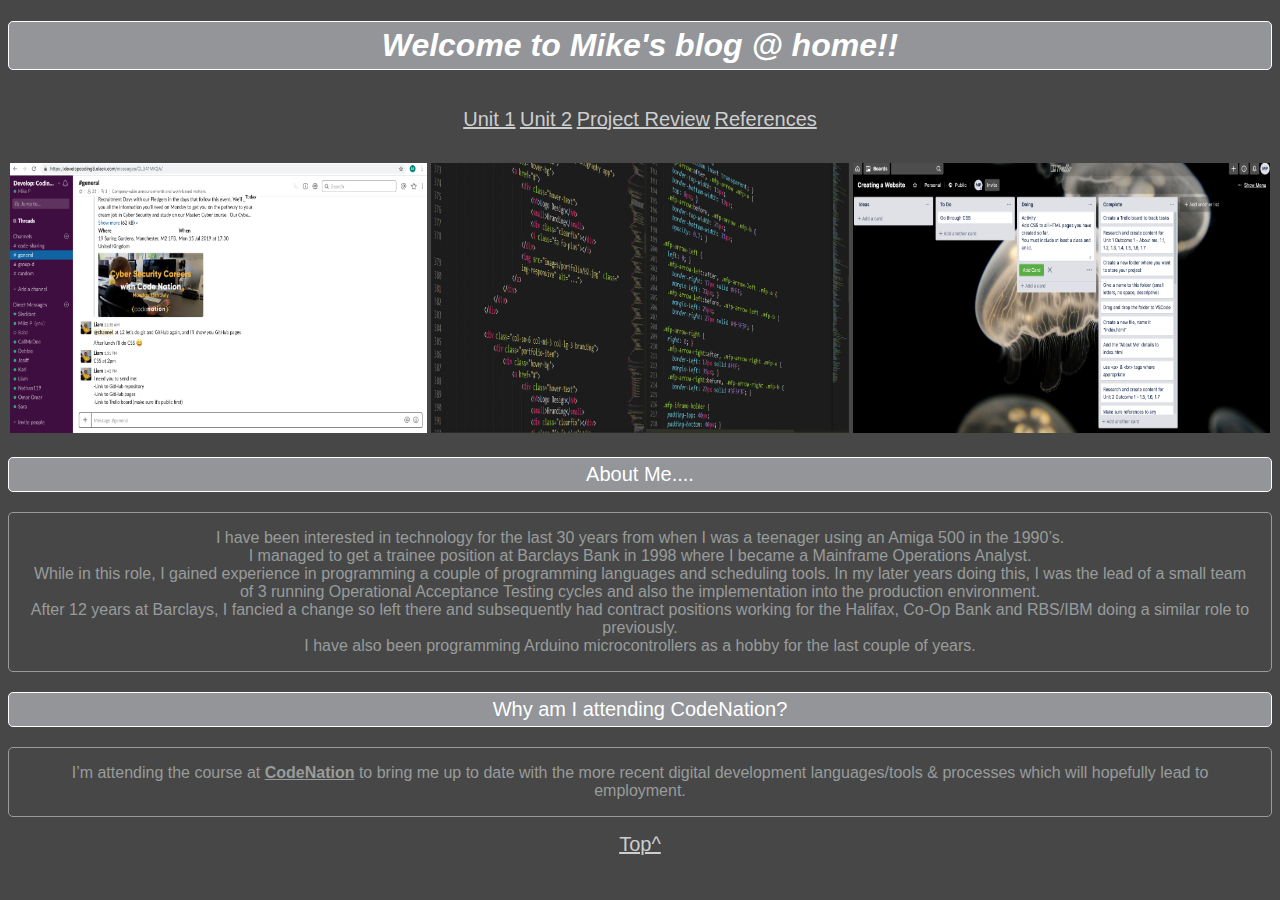
<file: index.html>
<!DOCTYPE html>
<html lang="en">

<head>
    <meta charset="UTF-8">
    <title>Mike's Blog</title>
    <link rel="stylesheet" type="text/css" href="main.css">
</head>

<body>
    <div>
        <h1><a id="index_top"></a>
            Welcome to Mike's blog @ home!!
        </h1>
    </div>
    <div class="container">
        <p>
            <a href="unit1.html" class="link1">Unit 1</a>
            <a href="unit2.html" class="link1">Unit 2</a>
            <a href="review.html" class="link1">Project Review</a>
            <a href="references.html" class="link1">References</a>
        </p>
    </div>
    <div>
        <p id="photo">
            <img src="slack1.png" alt="slack" width="33%" height="270">
            <img src="random.png" alt="random" width="33%" height="270">
            <img src="trello1.png" alt="trello" width="33%" height="270">
        </p>
    </div>
    <div>
        <h3>About Me....</h3>
        <div class="border">
            <p>I have been interested in technology for the last 30 years from when I was a teenager using an Amiga 500
                in the 1990’s. <br>
                I managed to get a trainee position at Barclays Bank in 1998 where I became a Mainframe Operations
                Analyst. <br>While in this role, I gained experience in programming a couple of programming languages
                and scheduling tools. In my later years doing this, I was the lead of a small team of 3 running
                Operational Acceptance Testing cycles and also the implementation into the production environment. <br>
                After 12 years at Barclays, I fancied a change so left there and subsequently had contract positions
                working for the Halifax, Co-Op Bank and RBS/IBM doing a similar role to previously.<br>
                I have also been programming Arduino microcontrollers as a hobby for the last couple of years.</p>
        </div>
    </div>
    <div>
        <h3>Why am I attending CodeNation?</h3>
        <div class="border">
            <p>I’m attending the course at <a href="https://wearecodenation.com/" target="_blank"><b>CodeNation</b></a>
                to
                bring me up to date with the more recent digital development languages/tools & processes which will
                hopefully lead to employment.
            </p>
        </div>
    </div>
    <div>
        <p>
            <a href="#index_top" class="link2">Top^</a>
        </p>
    </div>
</body>

</html>
</file>
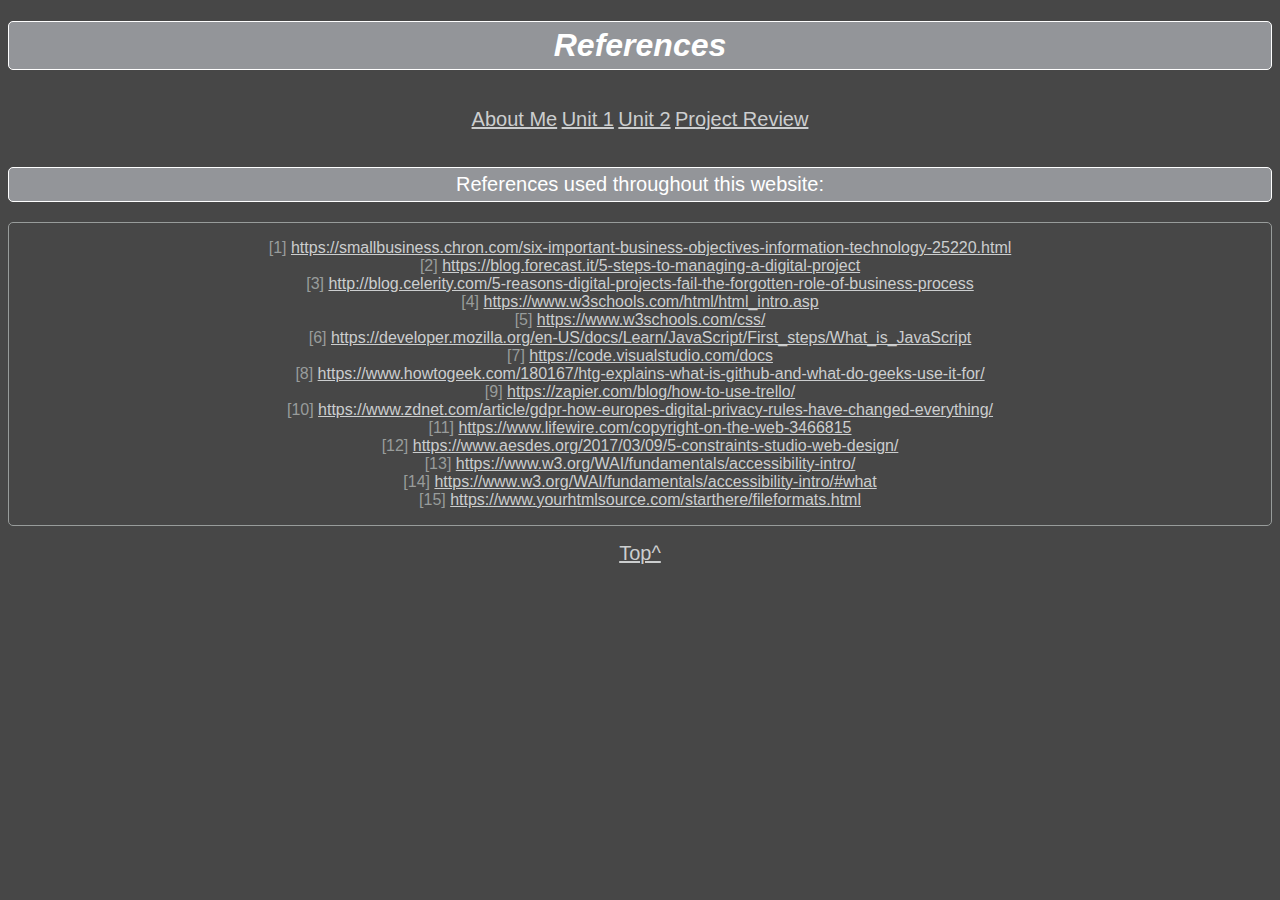
<file: references.html>
<!DOCTYPE html>
<html lang="en">

<head>
    <meta charset="UTF-8">
    <title>References</title>
    <link rel="stylesheet" type="text/css" href="main.css">
</head>

<body>
    <div>
        <h1><a id="references_top"></a>References</h1>
        <div class="container">
            <p>
                <a href="index.html" class="link1">About Me</a>
                <a href="unit1.html" class="link1">Unit 1</a>
                <a href="unit2.html" class="link1">Unit 2</a>
                <a href="review.html" class="link1">Project Review</a>
            </p>
        </div>
    </div>
    <div>
        <h3>
            References used throughout this website:
        </h3>
    </div>
    <div class="border">
        <p>[1] <a
                href="https://smallbusiness.chron.com/six-important-business-objectives-information-technology-25220.html"
                class="references">https://smallbusiness.chron.com/six-important-business-objectives-information-technology-25220.html</a><br>
            [2] <a href="https://blog.forecast.it/5-steps-to-managing-a-digital-project"
                class="references">https://blog.forecast.it/5-steps-to-managing-a-digital-project</a><br>
            [3] <a
                href="http://blog.celerity.com/5-reasons-digital-projects-fail-the-forgotten-role-of-business-process"
                class="references">http://blog.celerity.com/5-reasons-digital-projects-fail-the-forgotten-role-of-business-process</a><br>
            [4] <a href="https://www.w3schools.com/html/html_intro.asp"
                class="references">https://www.w3schools.com/html/html_intro.asp</a><br>
            [5] <a href="https://www.w3schools.com/css/" class="references">https://www.w3schools.com/css/</a><br>
            [6] <a href="https://developer.mozilla.org/en-US/docs/Learn/JavaScript/First_steps/What_is_JavaScript"
                class="references">https://developer.mozilla.org/en-US/docs/Learn/JavaScript/First_steps/What_is_JavaScript</a><br>
            [7] <a href="https://code.visualstudio.com/docs"
                class="references">https://code.visualstudio.com/docs</a><br>
            [8] <a href="https://www.howtogeek.com/180167/htg-explains-what-is-github-and-what-do-geeks-use-it-for/"
                class="references">https://www.howtogeek.com/180167/htg-explains-what-is-github-and-what-do-geeks-use-it-for/</a><br>
            [9] <a href="https://zapier.com/blog/how-to-use-trello/"
                class="references">https://zapier.com/blog/how-to-use-trello/</a><br>
            [10] <a href="https://www.zdnet.com/article/gdpr-how-europes-digital-privacy-rules-have-changed-everything/"
                class="references">https://www.zdnet.com/article/gdpr-how-europes-digital-privacy-rules-have-changed-everything/</a><br>
            [11] <a href="https://www.lifewire.com/copyright-on-the-web-3466815"
                class="references">https://www.lifewire.com/copyright-on-the-web-3466815</a><br>
            [12] <a href="https://www.aesdes.org/2017/03/09/5-constraints-studio-web-design/"
                class="references">https://www.aesdes.org/2017/03/09/5-constraints-studio-web-design/</a><br>
            [13] <a href="https://www.w3.org/WAI/fundamentals/accessibility-intro/"
                class="references">https://www.w3.org/WAI/fundamentals/accessibility-intro/</a><br>
            [14] <a href="https://www.w3.org/WAI/fundamentals/accessibility-intro/#what"
                class="references">https://www.w3.org/WAI/fundamentals/accessibility-intro/#what</a><br>
            [15] <a href="https://www.yourhtmlsource.com/starthere/fileformats.html"
                class="references">https://www.yourhtmlsource.com/starthere/fileformats.html</a>
        </p>
    </div>
    <div>
        <p>
            <a href="#references_top" class="link2">Top^</a>
        </p>
    </div>
</body>

</html>
</file>
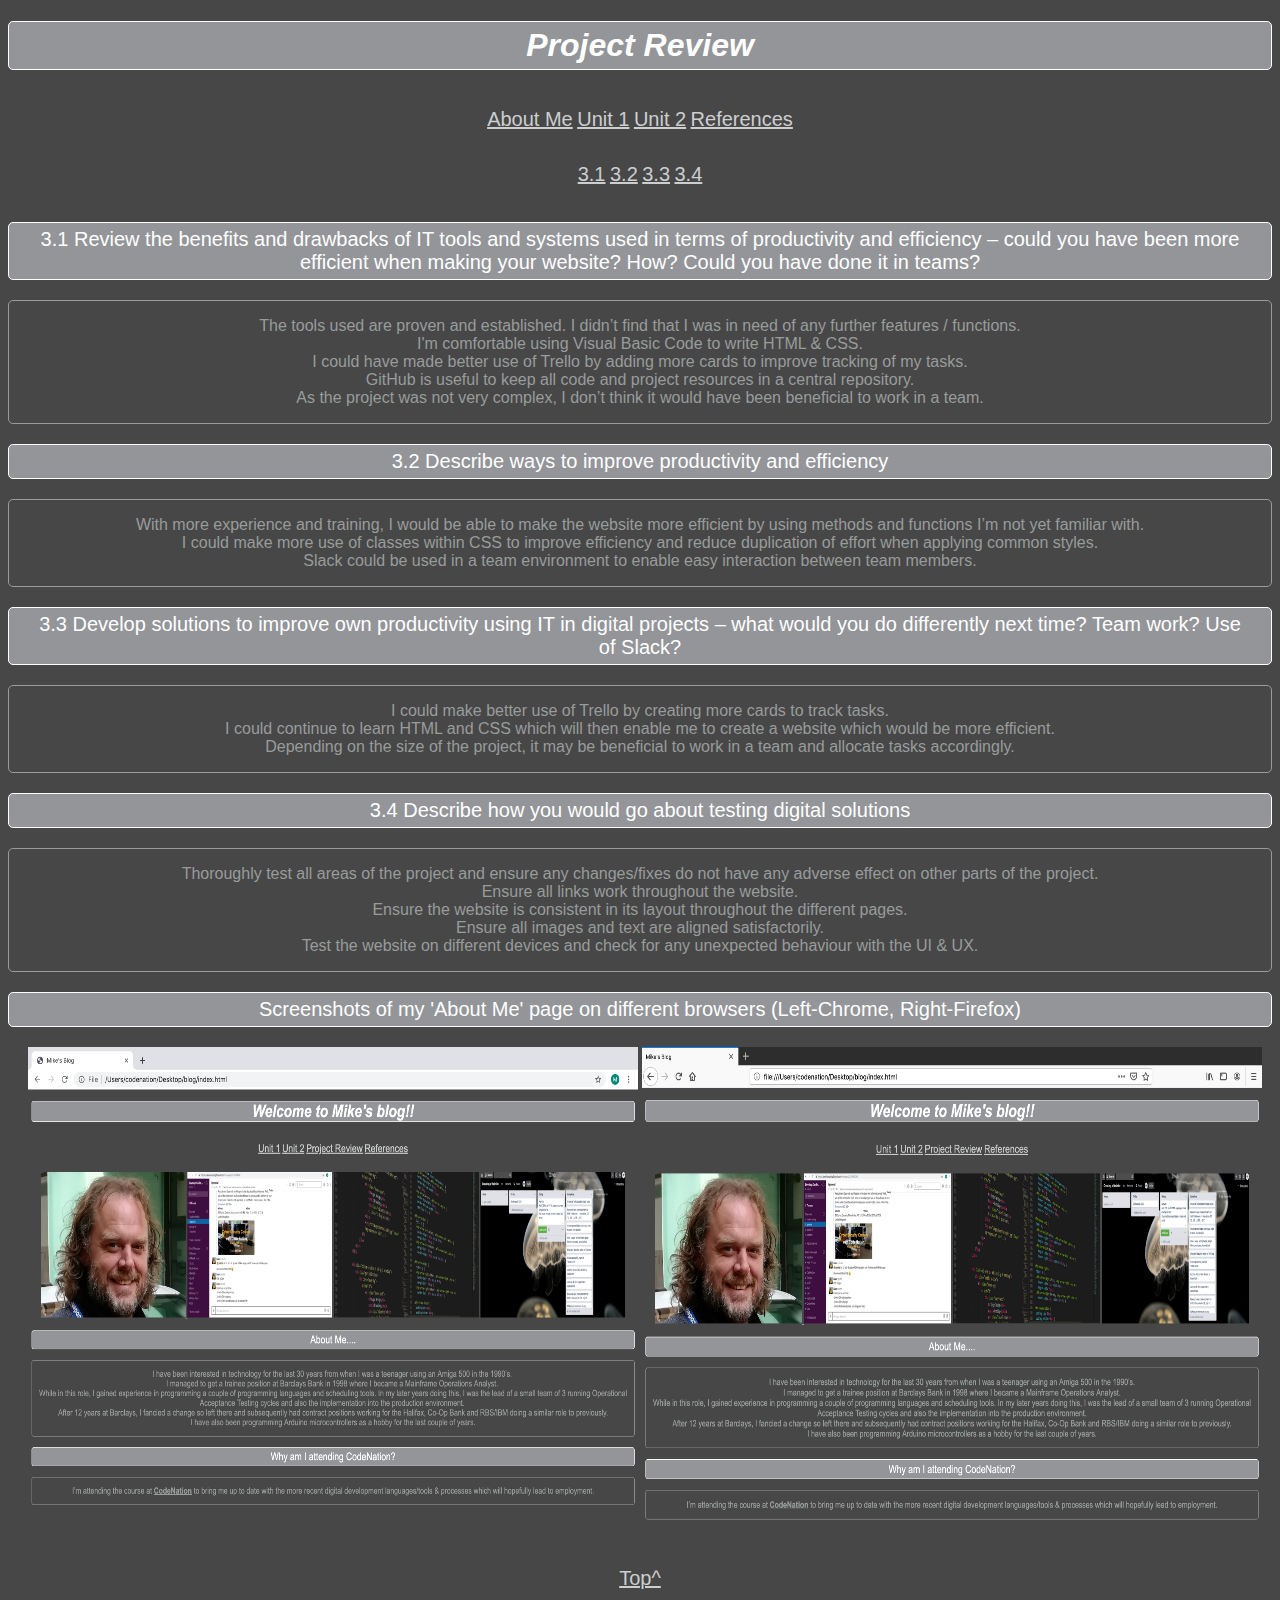
<file: review.html>
<!DOCTYPE html>
<html lang="en">

<head>
    <meta charset="UTF-8">
    <title>Project Review</title>
    <link rel="stylesheet" type="text/css" href="main.css">
</head>

<body>
    <div>
        <h1><a id="review_top"></a>Project Review</h1>
        <div class="container">
            <p>
                <a href="index.html" class="link1">About Me</a>
                <a href="unit1.html" class="link1">Unit 1</a>
                <a href="unit2.html" class="link1">Unit 2</a>
                <a href="references.html" class="link1">References</a>
            </p>
        </div>
    </div>

    <div class="container">
        <p>
            <a href="#unit1_3.1" class="link2">3.1</a>
            <a href="#unit1_3.2" class="link2">3.2</a>
            <a href="#unit1_3.3" class="link2">3.3</a>
            <a href="#unit1_3.4" class="link2">3.4</a>
        </p>
    </div>
    <div>
        <h3><a id="unit1_3.1"></a>3.1 Review the benefits and drawbacks of IT tools and systems used in terms of
            productivity and efficiency – could you have been more efficient when making your website? How? Could you
            have done it in teams?
        </h3>
    </div>
    <div class="border">
        <p>The tools used are proven and established. I didn’t find that I was in need of any further features /
            functions.<br>
            I'm comfortable using Visual Basic Code to write HTML & CSS.<br>
            I could have made better use of Trello by adding more cards to improve tracking of my tasks.<br>
            GitHub is useful to keep all code and project resources in a central repository.<br>
            As the project was not very complex, I don’t think it would have been beneficial to work in a team.
        </p>
    </div>
    <div>
        <h3><a id="unit1_3.2"></a>3.2 Describe ways to improve productivity and efficiency
        </h3>
    </div>
    <div class="border">
        <p>With more experience and training, I would be able to make the website more efficient by using methods and
            functions I’m not yet familiar with. <br>
            I could make more use of classes within CSS to improve efficiency and reduce duplication of effort when
            applying common styles.<br>
            Slack could be used in a team environment to enable easy interaction between team members.
        </p>
    </div>
    <div>
        <h3><a id="unit1_3.3"></a>3.3 Develop solutions to improve own productivity using IT in digital projects – what
            would you do differently next time? Team work? Use of Slack?
        </h3>
    </div>
    <div class="border">
        <p>I could make better use of Trello by creating more cards to track tasks.<br>
            I could continue to learn HTML and CSS which will then enable me to create a website which would be more
            efficient.<br>
            Depending on the size of the project, it may be beneficial to work in a team and allocate tasks accordingly.
        </p>
    </div>
    <div>
        <h3><a id="unit1_3.4"></a>3.4 Describe how you would go about testing digital solutions
        </h3>
    </div>
    <div class="border">
        <p>Thoroughly test all areas of the project and ensure any changes/fixes do not have any adverse effect on
            other parts of the project.<br>
            Ensure all links work throughout the website.<br>
            Ensure the website is consistent in its layout throughout the different pages.<br>
            Ensure all images and text are aligned satisfactorily.<br>
            Test the website on different devices and check for any unexpected behaviour with the UI & UX.
        </p>
    </div>
    <div>
        <h3>Screenshots of my 'About Me' page on different browsers (Left-Chrome, Right-Firefox)
        </h3>
    </div>
    <div>
        <p id="screenshots">
            <img src="chromescreenshot.png" alt="chrome screenshot" width="49%" height="500">
            <img src="firefoxscreenshot.png" alt="firefox screenshot" width="49%" height="500">
        </p>
    </div>
    <div>
        <p>
            <a href="#review_top" class="link2">Top^</a>
        </p>
    </div>
</body>

</html>
</file>
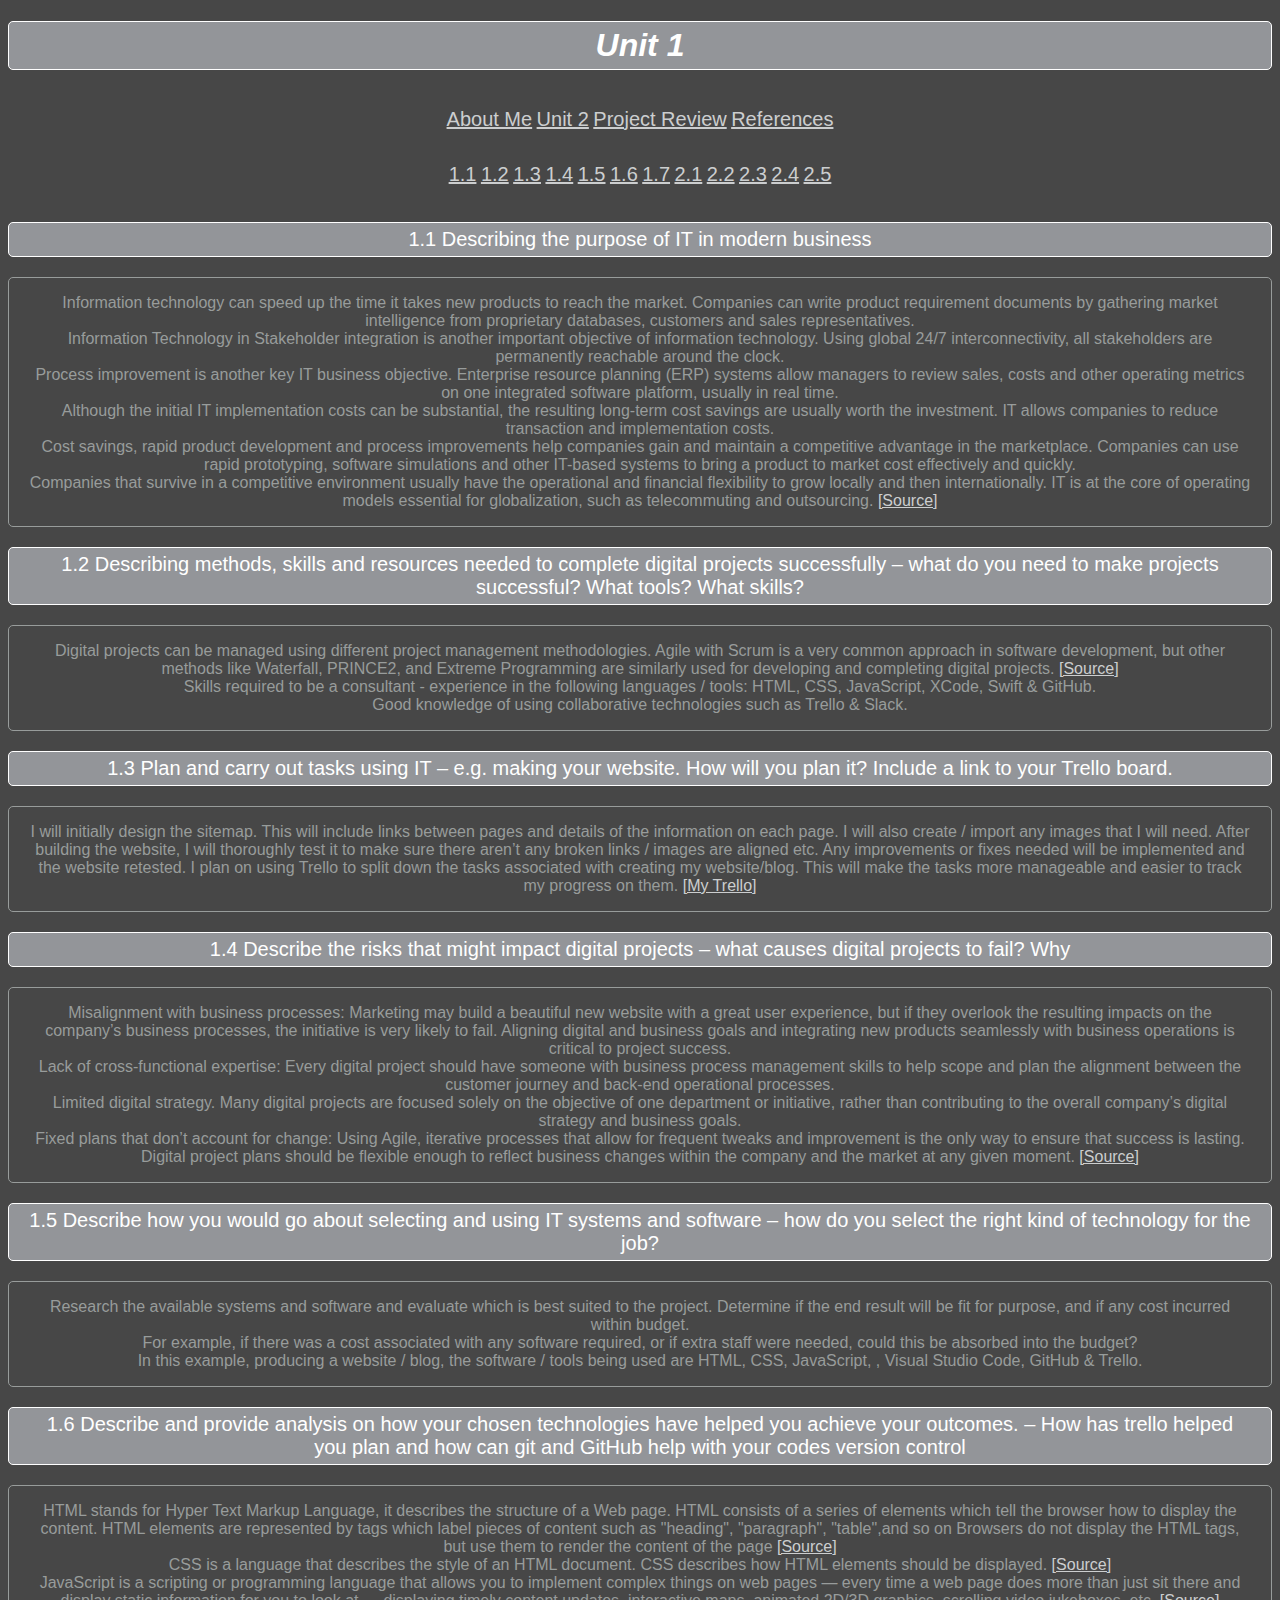
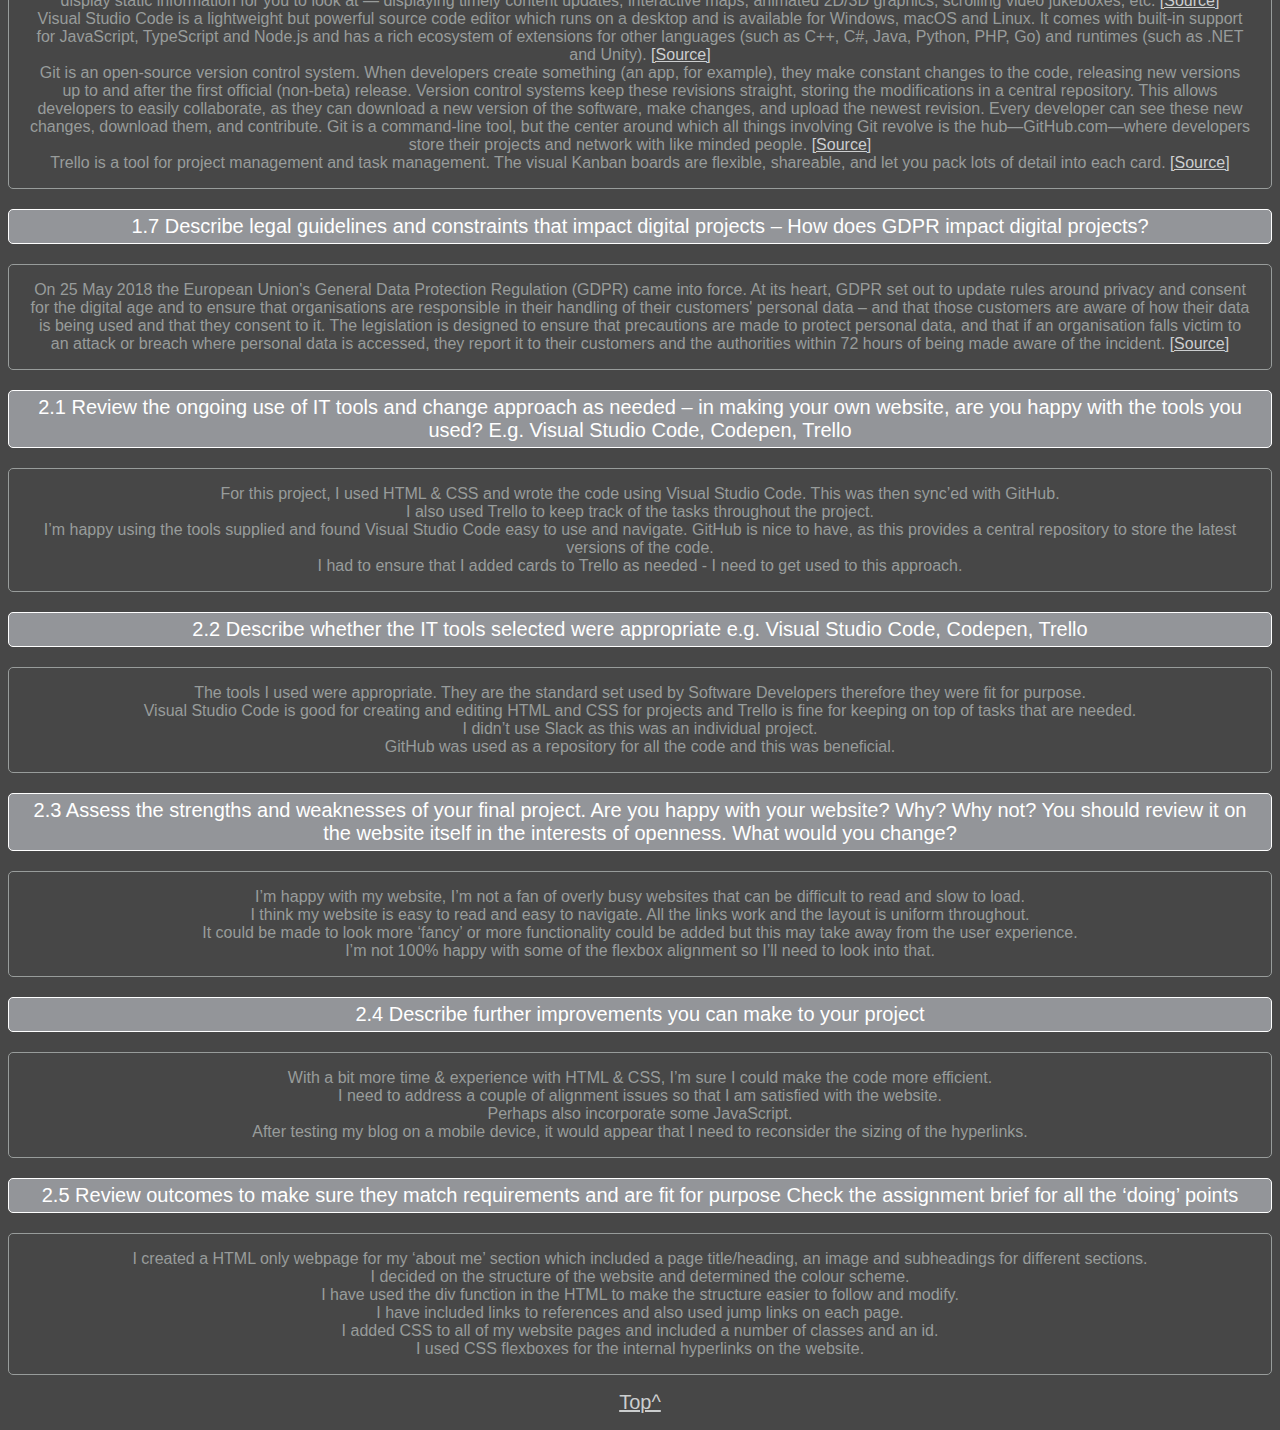
<file: unit1.html>
<!DOCTYPE html>
<html lang="en">

<head>
    <meta charset="UTF-8">
    <title>Unit 1</title>
    <link rel="stylesheet" type="text/css" href="main.css">
</head>

<body> 
    <div>
        <h1><a id="unit1_top"></a>Unit 1</h1>
        <div class="container">
            <p>
                <a href="index.html" class="link1">About Me</a>
                <a href="unit2.html" class="link1">Unit 2</a>
                <a href="review.html" class="link1">Project Review</a>
                <a href="references.html" class="link1">References</a>
            </p>
        </div>
    </div>
    <div class="container">
        <p>
            <a href="#unit1_1.1" class="link2">1.1</a>
            <a href="#unit1_1.2" class="link2">1.2</a>
            <a href="#unit1_1.3" class="link2">1.3</a>
            <a href="#unit1_1.4" class="link2">1.4</a>
            <a href="#unit1_1.5" class="link2">1.5</a>
            <a href="#unit1_1.6" class="link2">1.6</a>
            <a href="#unit1_1.7" class="link2">1.7</a>
            <a href="#unit1_2.1" class="link2">2.1</a>
            <a href="#unit1_2.2" class="link2">2.2</a>
            <a href="#unit1_2.3" class="link2">2.3</a>
            <a href="#unit1_2.4" class="link2">2.4</a>
            <a href="#unit1_2.5" class="link2">2.5</a>
        </p>
    </div>
    <div>
        <h3><a id="unit1_1.1"></a>1.1 Describing the purpose of IT in modern business </h3>
    </div>
    <div class="border">
        <p>
            Information technology can speed up the time it takes new products to reach the market. Companies can
            write product requirement documents by gathering market intelligence from proprietary databases,
            customers and sales representatives. <br>Information Technology in
            Stakeholder integration is another important objective of information technology. Using global 24/7
            interconnectivity, all stakeholders are permanently reachable around the clock.<br>
            Process improvement is another key IT business objective. Enterprise resource planning (ERP) systems
            allow managers to review sales, costs and other operating metrics on one integrated software platform,
            usually in real time. <br>
            Although the initial IT implementation costs can be substantial, the resulting long-term cost savings
            are usually worth the investment. IT allows companies to reduce transaction and implementation
            costs.<br>
            Cost savings, rapid product development and process improvements help companies gain and maintain a
            competitive advantage in the marketplace. Companies can use rapid prototyping, software simulations and
            other IT-based systems to bring a product to market cost effectively and quickly.<br>
            Companies that survive in a competitive environment usually have the operational and financial
            flexibility to grow locally and then internationally. IT is at the core of operating models essential
            for globalization, such as telecommuting and outsourcing. <a
                href="https://smallbusiness.chron.com/six-important-business-objectives-information-technology-25220.html"
                target="_blank" class="references">[Source]</a>
        </p>
    </div>
    <div>
        <h3><a id="unit1_1.2"></a>1.2 Describing methods, skills and resources needed to complete digital projects
            successfully – what do you
            need to make projects successful? What tools? What skills?
        </h3>
    </div>
    <div class="border">
        <p>Digital projects can be managed using different project management methodologies. Agile with Scrum is a
            very common approach in software development, but other methods like Waterfall, PRINCE2, and Extreme
            Programming are similarly used for developing and completing digital projects. <a
                href="https://blog.forecast.it/5-steps-to-managing-a-digital-project" target="_blank"
                class="references">[Source]</a>
            <br>
            Skills required to be a consultant - experience in the following languages / tools: HTML, CSS,
            JavaScript, XCode, Swift & GitHub. <br>Good knowledge of using collaborative technologies such as Trello
            &
            Slack.
        </p>
    </div>
    <div>
        <h3><a id="unit1_1.3"></a>1.3 Plan and carry out tasks using IT – e.g. making your website. How will you plan
            it? Include a link to
            your Trello board.
        </h3>
    </div>
    <div class="border">
        <p>I will initially design the sitemap. This will include links between pages and details of the information
            on each page. I will also create / import any images that I will need.
            After building the website, I will thoroughly test it to make sure there aren’t any broken links /
            images are aligned etc.
            Any improvements or fixes needed will be implemented and the website retested.
            I plan on using Trello to split down the tasks associated with creating my website/blog.
            This will make the tasks more manageable and easier to track my progress on them.
            <a href="https://trello.com/b/wIqhN7HQ/creating-a-website" target="_blank" class="references">[My Trello]</a>
        </p>
    </div>
    <div>
        <h3><a id="unit1_1.4"></a>1.4 Describe the risks that might impact digital projects – what causes digital
            projects to fail? Why
        </h3>
    </div>
    <div class="border">
        <p>Misalignment with business processes: Marketing may build a beautiful new website with a great user
            experience, but if they overlook the resulting impacts on the company’s business processes, the
            initiative is very likely to fail. Aligning digital and business goals and integrating new products
            seamlessly with business operations is critical to project success.<br>
            Lack of cross-functional expertise: Every digital project should have someone with business process
            management skills to help scope and plan the alignment between the customer journey and back-end
            operational processes.<br>
            Limited digital strategy. Many digital projects are focused solely on the objective of one department or
            initiative, rather than contributing to the overall company’s digital strategy and business goals. <br>
            Fixed plans that don’t account for change: Using Agile, iterative processes that allow for frequent
            tweaks and improvement is the only way to ensure that success is lasting. Digital project plans should
            be flexible enough to reflect business changes within the company and the market at any given moment. <a
                href="http://blog.celerity.com/5-reasons-digital-projects-fail-the-forgotten-role-of-business-process"
                target="_blank" class="references">[Source]</a>
        </p>
    </div>
    <div>
        <h3><a id="unit1_1.5"></a>1.5 Describe how you would go about selecting and using IT systems and software – how
            do you select the
            right kind of technology for the job? </h3>
    </div>
    <div class="border">
        <p>Research the available systems and software and evaluate which is best suited to the project. Determine
            if the end result will be fit for purpose, and if any cost incurred within budget.<br>
            For example, if there was a cost associated with any software required, or if extra staff were needed,
            could this be absorbed into the budget?<br>
            In this example, producing a website / blog, the software / tools being used are HTML, CSS, JavaScript,
            , Visual Studio Code, GitHub & Trello.
        </p>
    </div>
    <div>
        <h3><a id="unit1_1.6"></a>1.6 Describe and provide analysis on how your chosen technologies have helped you
            achieve your outcomes. –
            How has trello helped you plan and how can git and GitHub help with your codes version control
        </h3>
    </div>
    <div class="border">
        <p>HTML stands for Hyper Text Markup Language, it describes the structure of a Web page.
            HTML consists of a series of elements which tell the browser how to display the content.
            HTML elements are represented by tags which label pieces of content such as "heading", "paragraph",
            "table",and so on
            Browsers do not display the HTML tags, but use them to render the content of the page <a
                href="https://www.w3schools.com/html/html_intro.asp" target="_blank" class="references">[Source]</a>
            <br>
            CSS is a language that describes the style of an HTML document.
            CSS describes how HTML elements should be displayed. <a href="https://www.w3schools.com/css" target="_blank"
                class="references">[Source]</a> <br>
            JavaScript is a scripting or programming language that allows you to implement complex things on web
            pages — every time a web page does more than just sit there and display static information for you to
            look at — displaying timely content updates, interactive maps, animated 2D/3D graphics, scrolling video
            jukeboxes, etc. <a
                href="https://developer.mozilla.org/en-US/docs/Learn/JavaScript/First_steps/What_is_JavaScript"
                target="_blank" class="references">[Source]</a><br>
            Visual Studio Code is a lightweight but powerful source code editor which runs on a desktop and is
            available for Windows, macOS and Linux. It comes with built-in support for JavaScript, TypeScript and
            Node.js and has a rich ecosystem of extensions for other languages (such as C++, C#, Java, Python, PHP,
            Go) and runtimes (such as .NET and Unity). <a href="https://code.visualstudio.com/docs" target="_blank"
                class="references">[Source]</a> <br>
            Git is an open-source version control system. When developers create something (an app, for example),
            they make constant changes to the code, releasing new versions up to and after the first official
            (non-beta) release. Version control systems keep these revisions straight, storing the modifications in
            a central repository. This allows developers to easily collaborate, as they can download a new version
            of the software, make changes, and upload the newest revision. Every developer can see these new
            changes, download them, and contribute.
            Git is a command-line tool, but the center around which all things involving Git revolve is the
            hub—GitHub.com—where developers store their projects and network with like minded people. <a
                href="https://www.howtogeek.com/180167/htg-explains-what-is-github-and-what-do-geeks-use-it-for/"
                target="_blank" class="references">[Source]</a> <br>
            Trello is a tool for project management and task management. The visual Kanban boards are flexible,
            shareable, and let you pack lots of detail into each card. <a
                href="https://zapier.com/blog/how-to-use-trello/" target="_blank" class="references">[Source]</a>
        </p>
    </div>
    <div>
        <h3><a id="unit1_1.7"></a>1.7 Describe legal guidelines and constraints that impact digital projects – How
            does GDPR impact
            digital projects?
        </h3>
    </div>
    <div class="border">
        <p>On 25 May 2018 the European Union's General Data Protection Regulation (GDPR) came into force. At its
            heart, GDPR set out to update rules around privacy and consent for the digital age and to ensure that
            organisations are responsible in their handling of their customers' personal data – and that those
            customers are aware of how their data is being used and that they consent to it.
            The legislation is designed to ensure that precautions are made to protect personal data, and that if an
            organisation falls victim to an attack or breach where personal data is accessed, they report it to
            their customers and the authorities within 72 hours of being made aware of the incident. <a
                href="https://www.zdnet.com/article/gdpr-how-europes-digital-privacy-rules-have-changed-everything/"
                target="_blank" class="references">[Source]</a>
        </p>
    </div>
    <div>
        <h3><a id="unit1_2.1"></a>2.1 Review the ongoing use of IT tools and change approach as needed – in making your
            own website, are you happy with the tools you used? E.g. Visual Studio Code, Codepen, Trello
        </h3>
    </div>
    <div class="border">
        <p>For this project, I used HTML & CSS and wrote the code using Visual Studio Code. This was then sync’ed with
            GitHub.<br>
            I also used Trello to keep track of the tasks throughout the project.<br>
            I’m happy using the tools supplied and found Visual Studio Code easy to use and navigate.
            GitHub is nice to have, as this provides a central repository to store the latest versions of the code.<br>
            I had to ensure that I added cards to Trello as needed - I need to get used to this approach.
        </p>
    </div>
    <div>
        <h3><a id="unit1_2.2"></a>2.2 Describe whether the IT tools selected were appropriate e.g. Visual Studio Code,
            Codepen, Trello
        </h3>
    </div>
    <div class="border">
        <p>The tools I used were appropriate. They are the standard set used by Software Developers therefore they were
            fit for purpose.<br>
            Visual Studio Code is good for creating and editing HTML and CSS for projects and Trello is fine for keeping
            on top of tasks that are needed.<br>
            I didn’t use Slack as this was an individual project.<br>
            GitHub was used as a repository for all the code and this was beneficial.
        </p>
    </div>
    <div>
        <h3><a id="unit1_2.3"></a>2.3 Assess the strengths and weaknesses of your final project. Are you happy with your
            website? Why? Why not? You should review it on the website itself in the interests of openness. What would
            you change?
        </h3>
    </div>
    <div class="border">
        <p>I’m happy with my website, I’m not a fan of overly busy websites that can be difficult to read and slow to
            load. <br> I think my website is easy to read and easy to navigate. All the links work and the layout is
            uniform throughout.<br>
            It could be made to look more ‘fancy’ or more functionality could be added but this may take away from the
            user experience.<br>
            I’m not 100% happy with some of the flexbox alignment so I’ll need to look into that.
        </p>
    </div>
    <div>
        <h3><a id="unit1_2.4"></a>2.4 Describe further improvements you can make to your project
        </h3>
    </div>
    <div class="border">
        <p>With a bit more time & experience with HTML & CSS, I’m sure I could make the code more efficient. <br>
            I need to address a couple of alignment issues so that I am satisfied with the website.<br>
            Perhaps also incorporate some JavaScript.<br>
            After testing my blog on a mobile device, it would appear that I need to reconsider the sizing of the
            hyperlinks.

        </p>
    </div>
    <div>
        <h3><a id="unit1_2.5"></a>2.5 Review outcomes to make sure they match requirements and are fit for purpose Check
            the assignment brief for all the ‘doing’ points
        </h3>
    </div>
    <div class="border">
        <p>I created a HTML only webpage for my ‘about me’ section which included a page title/heading, an image and
            subheadings for different sections.<br>
            I decided on the structure of the website and determined the colour scheme.<br>
            I have used the div function in the HTML to make the structure easier to follow and modify.<br>
            I have included links to references and also used jump links on each page.<br>
            I added CSS to all of my website pages and included a number of classes and an id.<br>
            I used CSS flexboxes for the internal hyperlinks on the website.

        </p>
    </div>
    <div>
        <p>
            <a href="#unit1_top" class="link2">Top^</a>
        </p>
    </div>

</body>

</html>
</file>
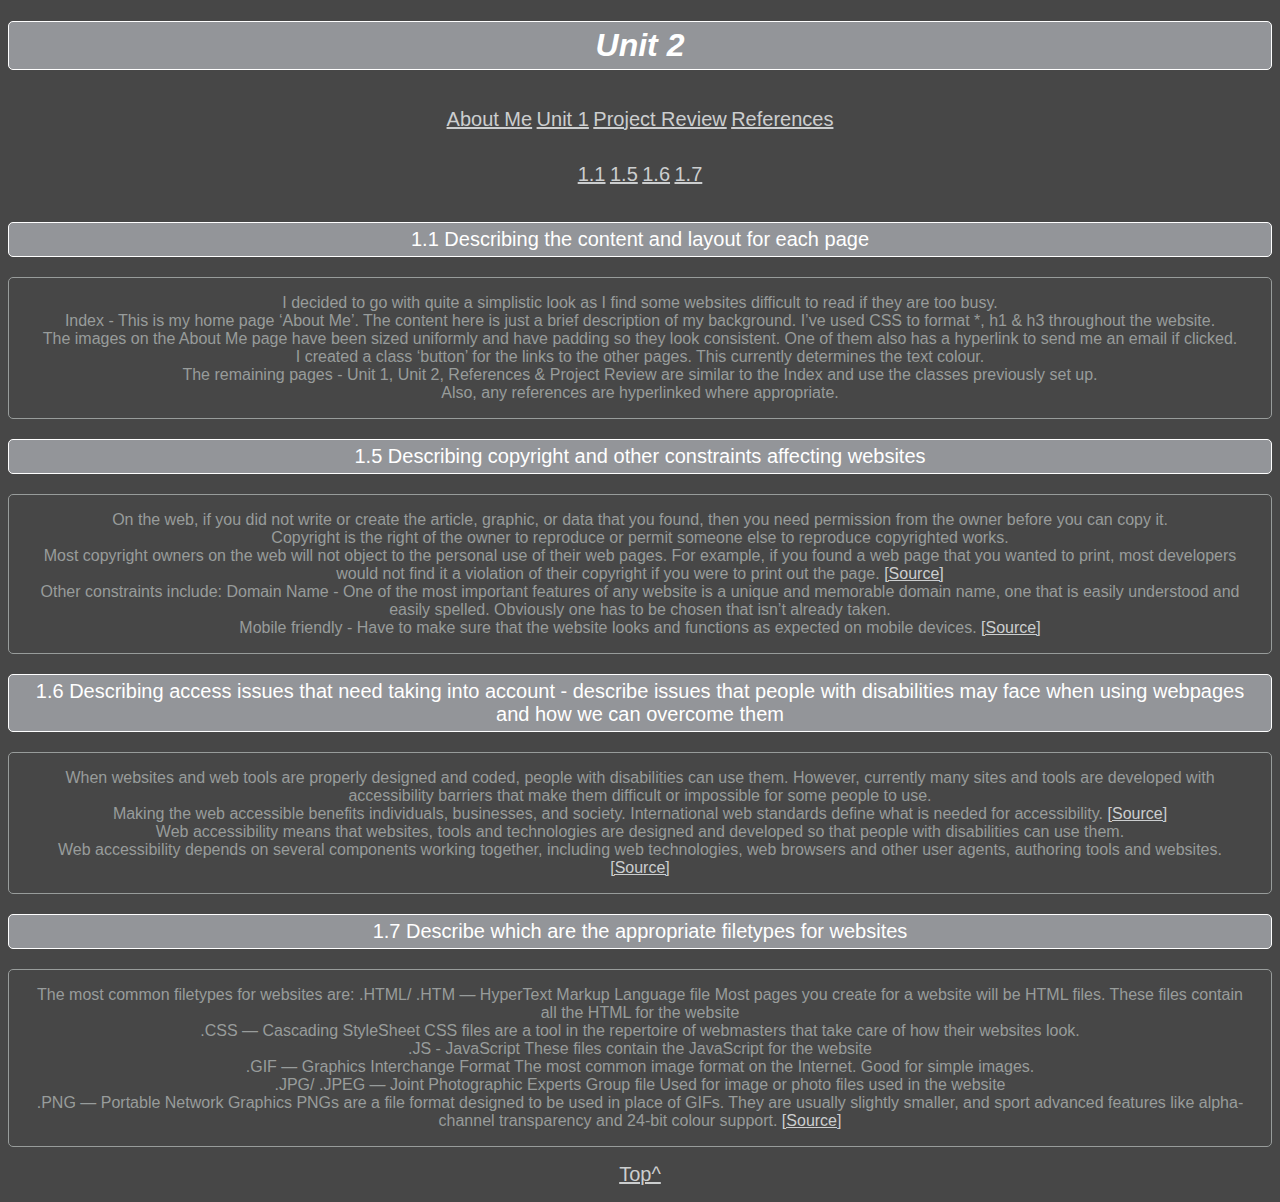
<file: unit2.html>
<!DOCTYPE html>
<html lang="en">

<head>
    <meta charset="UTF-8">
    <title>Unit 2</title>
    <link rel="stylesheet" type="text/css" href="main.css">
</head>

<body>
    <div>
        <h1><a id="unit2_top"></a>Unit 2</h1>
        <div class="container">
            <p>
                <a href="index.html" class="link1">About Me</a>
                <a href="unit1.html" class="link1">Unit 1</a>
                <a href="review.html" class="link1">Project Review</a>
                <a href="references.html" class="link1">References</a>
            </p>
        </div>
    </div>
    <div class="container">
        <p>
            <a href="#unit2_1.1" class="link2">1.1</a>
            <a href="#unit2_1.5" class="link2">1.5</a>
            <a href="#unit2_1.6" class="link2">1.6</a>
            <a href="#unit2_1.7" class="link2">1.7</a>
        </p>
    </div>
    <div>
        <h3><a id="unit2_1.1"></a>1.1 Describing the content and layout for each page
        </h3>
    </div>
    <div class="border">
        <p>I decided to go with quite a simplistic look as I find some websites difficult to read if they are too
            busy.<br>
            Index - This is my home page ‘About Me’. The content here is just a brief description of my background. I’ve
            used CSS to format *, h1 & h3 throughout the website.<br>
            The images on the About Me page have been sized uniformly and have padding so they look consistent. One of
            them also has a hyperlink to send me an email if clicked.<br>
            I created a class ‘button’ for the links to the other pages. This currently determines the text colour.<br>
            The remaining pages - Unit 1, Unit 2, References & Project Review are similar to the Index and use the
            classes previously set up.<br>
            Also, any references are hyperlinked where appropriate.
        </p>
    </div>
    <div>
        <h3><a id="unit2_1.5"></a>1.5 Describing copyright and other constraints affecting websites </h3>
    </div>
    <div class="border">
        <p>On the web, if you did not write or create the article, graphic, or data that you found, then you need
            permission from the owner before you can copy it.<br>
            Copyright is the right of the owner to reproduce or permit someone else to reproduce copyrighted works.<br>
            Most copyright owners on the web will not object to the personal use of their web pages. For example, if you
            found a web page that you wanted to print, most developers would not find it a violation of their copyright
            if you were to print out the page. <a href="https://www.lifewire.com/copyright-on-the-web-3466815"
                target="_blank" class="references">[Source]</a><br>

            Other constraints include:
            Domain Name - One of the most important features of any website is a unique and memorable domain name, one
            that is easily understood and easily spelled. Obviously one has to be chosen that isn’t already taken.<br>
            Mobile friendly - Have to make sure that the website looks and functions as expected on mobile devices.
            <a href="https://www.aesdes.org/2017/03/09/5-constraints-studio-web-design/" target="_blank"
                class="references">[Source]</a>
        </p>
    </div>
    <div>
        <h3><a id="unit2_1.6"></a>1.6 Describing access issues that need taking into account - describe issues that
            people with disabilities
            may face when using webpages and how we can overcome them
        </h3>
    </div>
    <div class="border">
        <p>When websites and web tools are properly designed and coded, people with disabilities can use them. However,
            currently many sites and tools are developed with accessibility barriers that make them difficult or
            impossible for some people to use. <br>
            Making the web accessible benefits individuals, businesses, and society. International web standards define
            what is needed for accessibility. <a href="https://www.w3.org/WAI/fundamentals/accessibility-intro/"
                target="_blank" class="references">[Source]</a><br>
            Web accessibility means that websites, tools and technologies are designed and developed so that people with
            disabilities can use them.<br>
            Web accessibility depends on several components working together, including web technologies, web browsers
            and other user agents, authoring tools and websites.
            <a href="https://www.w3.org/WAI/fundamentals/accessibility-intro/#what" target="_blank"
                class="references">[Source]</a>
        </p>
    </div>
    <div>
        <h3><a id="unit2_1.7"></a>1.7 Describe which are the appropriate filetypes for websites </h3>
    </div>
    <div class="border">
        <p>The most common filetypes for websites are:
            .HTML/ .HTM — HyperText Markup Language file
            Most pages you create for a website will be HTML files. These files contain all the HTML for the website<br>
            .CSS — Cascading StyleSheet
            CSS files are a tool in the repertoire of webmasters that take care of how their websites look.<br>
            .JS - JavaScript
            These files contain the JavaScript for the website<br>
            .GIF — Graphics Interchange Format
            The most common image format on the Internet. Good for simple images.<br>
            .JPG/ .JPEG — Joint Photographic Experts Group file
            Used for image or photo files used in the website<br>
            .PNG — Portable Network Graphics
            PNGs are a file format designed to be used in place of GIFs. They are usually slightly smaller, and sport
            advanced features like alpha-channel transparency and 24-bit colour support.
            <a href="https://www.yourhtmlsource.com/starthere/fileformats.html" target="_blank"
                class="references">[Source]</a>
        </p>
    </div>
    <div>
        <p>
            <a href="#unit2_top" class="link2">Top^</a>
        </p>
    </div>
</body>

</html>
</file>
<file: main.css>
* {
    box-sizing: border-box;
    color: #989c9b;
    font-family: Arial, Helvetica, sans-serif;
    background-color:#474747;  
    text-align: center;
}

h1 {   
    color: white;
    font-style: italic;
    text-align: center;
    background-color:#939599; 
    border-style: solid;
    border-width: 1px;
    border-radius: 5px;
    padding: 5px 20px; 
}

.container {
    display: flex;
    flex-direction: row;
    justify-content: center;
}

.link1 {
    color: #cccecf;   
    font-size: 20px;
    width: 400px;   
}
.link2 {
    color: #cccecf;   
    font-size: 20px;
    width: 400px;
}

#photo {
    align-content: center;
}

h3 {
    padding: 5px 20px;  
    font-size: 20px;
    font-weight: normal;
    color: white;
    text-align: center;
    background-color:#939599; 
    border-style: solid;
    border-radius: 5px;
    border-width: 1px;
}

.border {
    border-style: solid;
    border-width: 1px;
    border-radius: 5px;
    padding: 0px 20px; 
}

.references {
    color: #cccecf;
}

#screenshots {
    align-content: center;
}
</file>
